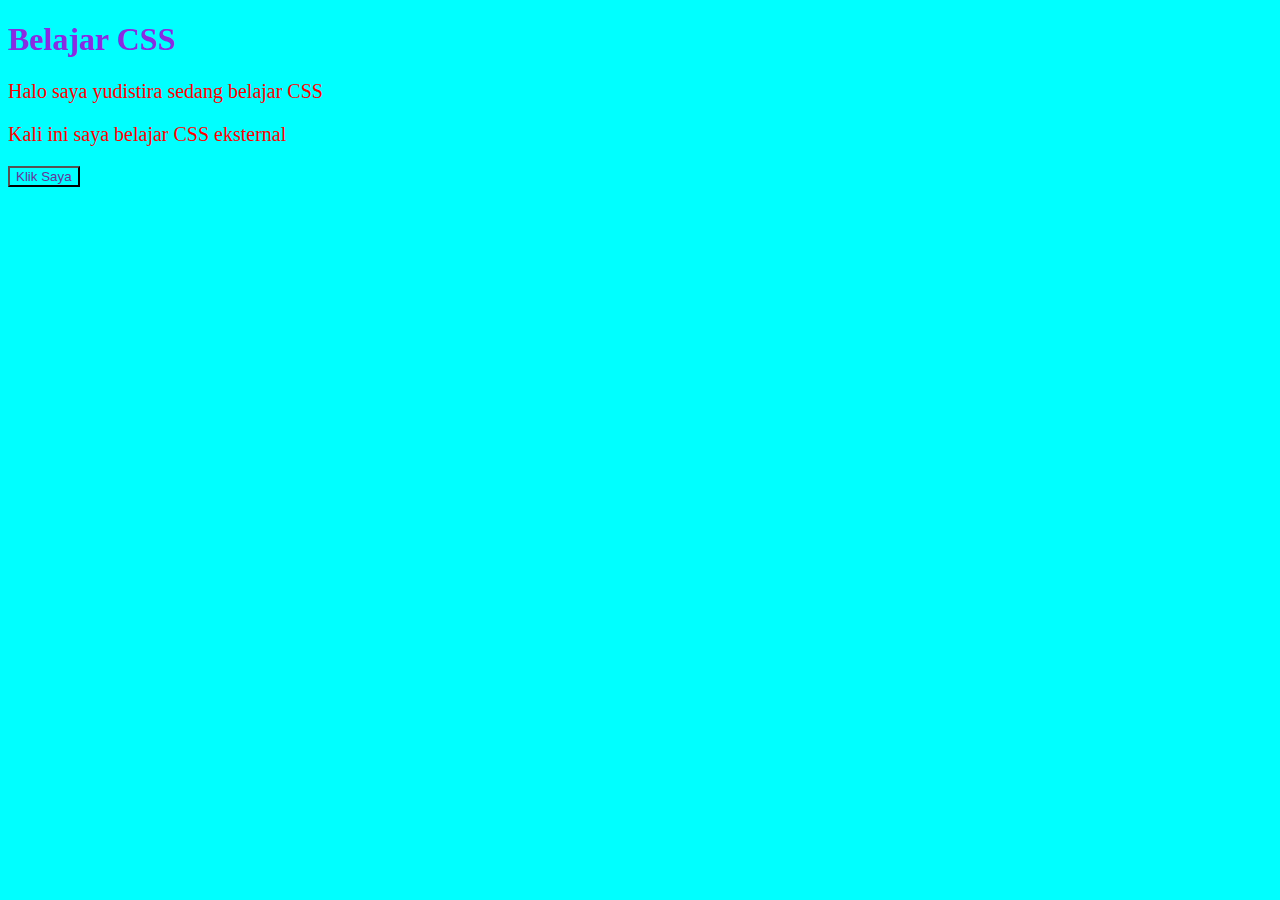
<file: index.html>
<!DOCTYPE html>
<html lang="en">
<head>
    <meta charset="UTF-8">
    <meta name="viewport" content="width=device-width, initial-scale=1.0">
    <title>Belajar CSS</title>
    <link rel="stylesheet" href="css.css">
    <style>
        p
        {
            color:red;
        }
    </style>
</head>
<body>
    <h1 style="color: blueviolet;">Belajar CSS</h1>
    <p >Halo saya yudistira sedang belajar CSS</p>
    <p> Kali ini saya belajar CSS eksternal</p>
    <input style="background-color: aqua; color:rebeccapurple" type="button" value="Klik Saya">
</body>
</html>
</file>
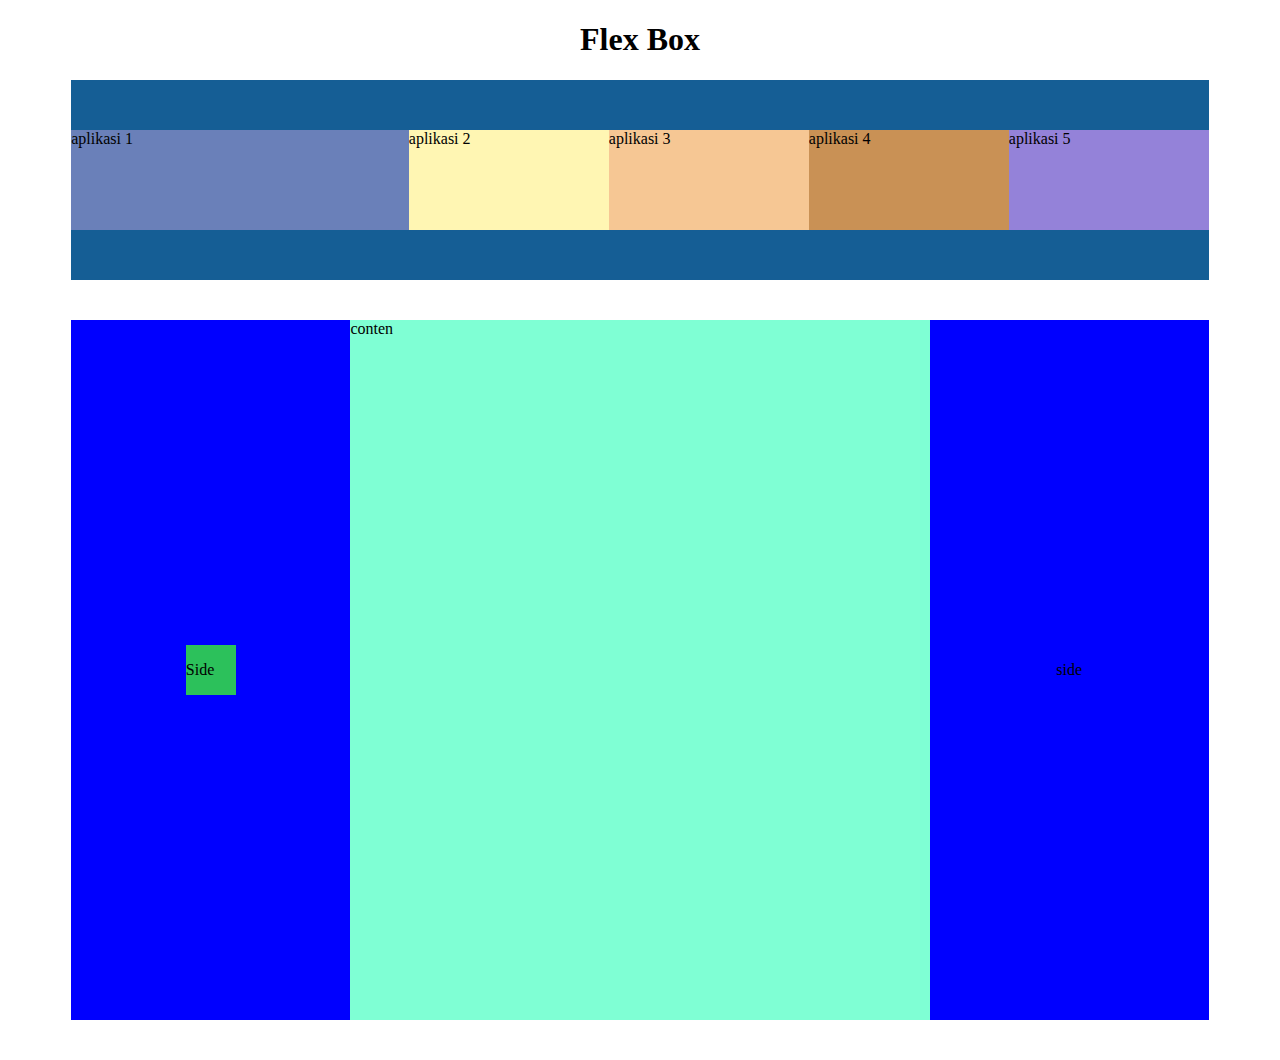
<file: boxmodel.html>
<!DOCTYPE html>
<html lang="en">
<head>
    <meta charset="UTF-8">
    <meta name="viewport" content="width=device-width, initial-scale=1.0">
    <title>Belajar Box Model</title>
    <link rel="stylesheet" href="boxmodel.css">
</head>
<body>
    <h1 style="text-align: center;">Flex Box</h1>
    <section id="container">
        
        <div style="background-color: #6A80B9;">
             aplikasi 1
         </div>
         <div style="background-color: #FFF6B3;">
             aplikasi 2
         </div>
         <div style="background-color: #F6C794;">
             aplikasi 3
         </div>
         <div style="background-color: #c99155;">
            aplikasi 4
        </div>
        <div style="background-color: #9482d9;">
            aplikasi 5
        </div>
    </section>
    

    <section id="wadah">
        <div class="side">
            <div>
                <p>Side</p>
            </div>

        </div>
        <div class="conten">conten</div>
        <div class="side">side</div>
    </section>

</body>
</html>
</file>
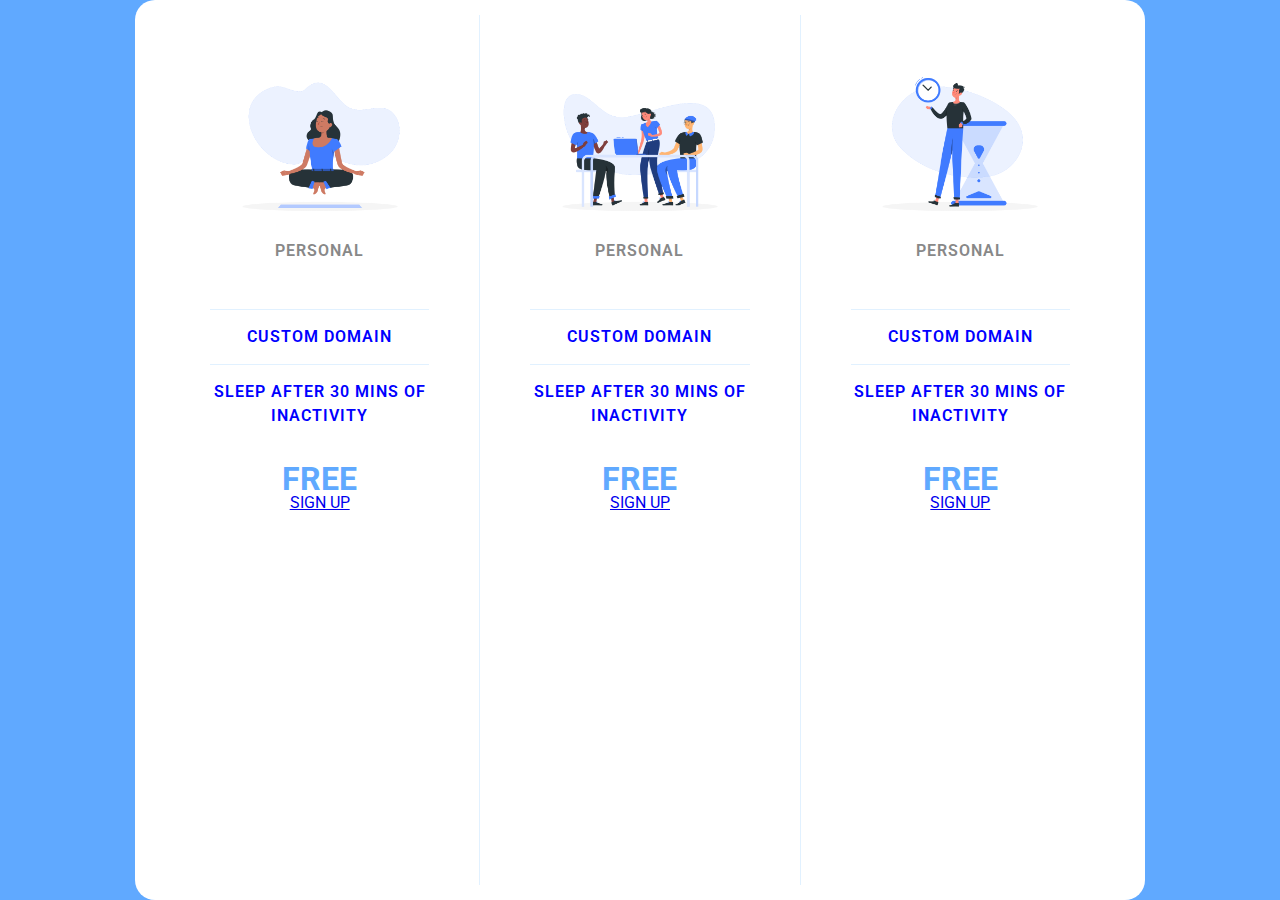
<file: tabelpricing.html>
<!DOCTYPE html>
<html lang="en">
<head>
    <meta charset="UTF-8">
    <meta name="viewport" content="width=device-width, initial-scale=1.0">
    <link rel="stylesheet" href="https://fonts.googleapis.com/css2?family=Roboto:ital,wght@0,100..900;1,100..900&display=swap" rel="stylesheet">

    <link rel="stylesheet" href="pricing.css">
    <title>Document</title>
</head>
<body>
    <div class="panel tabel pricing-tabel">
        <div class="pricing-plan">
            <img src="icon/icon1.png" class="pricing-img" alt="img">
            <h2 class="pricing-header">Personal</h2>
            <ul class="pricing-feature">
                <li class="pricing-feature-item">Custom Domain</li>
                <li class="pricing-feature-item">Sleep after 30 mins of inactivity</li>
            </ul>
            <span class="pricing-price">Free</span>
            <a href="http://" class="pricing-button">Sign up</a>
        </div>
        <div class="pricing-plan">
            <img src="icon/icon2.png" class="pricing-img" alt="img">
            <h2 class="pricing-header">Personal</h2>
            <ul class="pricing-feature">
                <li class="pricing-feature-item">Custom Domain</li>
                <li class="pricing-feature-item">Sleep after 30 mins of inactivity</li>
            </ul>
            <span class="pricing-price">Free</span>
            <a href="http://" class="pricing-button">Sign up</a>
        </div>
        <div class="pricing-plan">
            <img src="icon/icon3.png" class="pricing-img" alt="img">
            <h2 class="pricing-header">Personal</h2>
            <ul class="pricing-feature">
                <li class="pricing-feature-item">Custom Domain</li>
                <li class="pricing-feature-item">Sleep after 30 mins of inactivity</li>
            </ul>
            <span class="pricing-price">Free</span>
            <a href="http://" class="pricing-button">Sign up</a>
        </div>

    </div>
</body>
</html>
</file>
<file: css.css>
body
{
    background-color: aqua;

}
p{
    font-size: 20px;
}
</file>
<file: boxmodel.css>
#container
{
    width: 90%;
    height: 200px;
    background-color: #155E95;
    margin: 5px auto;
    display: flex;
    flex-direction: row;
    /* flex-wrap: wrap; */
    justify-items:center;
    align-items:center;
}

#container div{
    /* margin: 10px 15px 10px; */
    width: 100px;
    height: 100px;
    flex-basis: 200px;
}

div:nth-last-of-type(5)
{
    flex-grow: 1;
}
div:nth-last-of-type(1)
{
    flex-shrink: 1;
}

#wadah
{
    width: 90%;
    height: 700px;
    background-color: #155E95;
    margin: 40px auto;
    display: flex;

}

.side
{
    
    background-color: blue;
    flex: 1 1 100px;
    display: flex;
    flex-direction: column;
    justify-content: center;
    align-items: center;
}

.side div
{
    width: 50px;
    background-color: rgb(44, 193, 91);
}

.conten
{
    background-color: aquamarine;
    flex: 1 1 400px;
}
</file>
<file: pricing.css>
/* http://meyerweb.com/eric/tools/css/reset/ 
   v2.0 | 20110126
   License: none (public domain)
*/

html,
body,
div,
span,
applet,
object,
iframe,
h1,
h2,
h3,
h4,
h5,
h6,
p,
blockquote,
pre,
a,
abbr,
acronym,
address,
big,
cite,
code,
del,
dfn,
em,
img,
ins,
kbd,
q,
s,
samp,
small,
strike,
strong,
sub,
sup,
tt,
var,
b,
u,
i,
center,
dl,
dt,
dd,
ol,
ul,
li,
fieldset,
form,
label,
legend,
table,
caption,
tbody,
tfoot,
thead,
tr,
th,
td,
article,
aside,
canvas,
details,
embed,
figure,
figcaption,
footer,
header,
hgroup,
menu,
nav,
output,
ruby,
section,
summary,
time,
mark,
audio,
video {
	margin: 0;
	padding: 0;
	border: 0;
	font-size: 100%;
	font: inherit;
	vertical-align: baseline;
}
/* HTML5 display-role reset for older browsers */
article,
aside,
details,
figcaption,
figure,
footer,
header,
hgroup,
menu,
nav,
section {
	display: block;
}
body {
	line-height: 1;
}
ol,
ul {
	list-style: none;
}
blockquote,
q {
	quotes: none;
}
blockquote:before,
blockquote:after,
q:before,
q:after {
	content: '';
	content: none;
}
table {
	border-collapse: collapse;
	border-spacing: 0;
}

body
{
    font-family: 'Roboto', serif;
    background-color: #60a9ff;
    display: flex;
    justify-content: center;
    min-height: 100vh;
}

.panel
{
    background-color: white;
    flex-direction: column;
    width: 100%;
    max-width: 960px;
    border-radius: 20px;
    padding: 15px 25px;
    display: flex;
    text-align: center;
    text-transform: uppercase;
}

.pricing-plan
{
    border-bottom: 1px solid #e1f1ff;
}
.pricing-header
{
    color: #888;
    font-weight: 600;
    letter-spacing: 1px;
}
.pricing-feature
{
    margin: 50px 0 20px;
    color :blue;
}
.pricing-feature-item
{
    font-weight: 600;
    letter-spacing: 1px;
    font-size: 12;
    padding: 15px 0;
    line-height: 1.5;
    border-top: 1px solid #e1f1ff;
}

.pricing-price
{
    color: #60a9ff;
    font-weight: 700;
    display: block;
    font-size: 32px;
}
.pricing-img
{
    width: 200px;
}
@media (min-width: 900px) {
	.panel {
		flex-direction: row;
	}
	.pricing-plan {
		border-bottom: none;
		border-right: 1px solid #e1f1ff;
		padding: 25px 50px;
	}
	.pricing-plan:last-child {
		border-right: none;
	}
}
</file>
